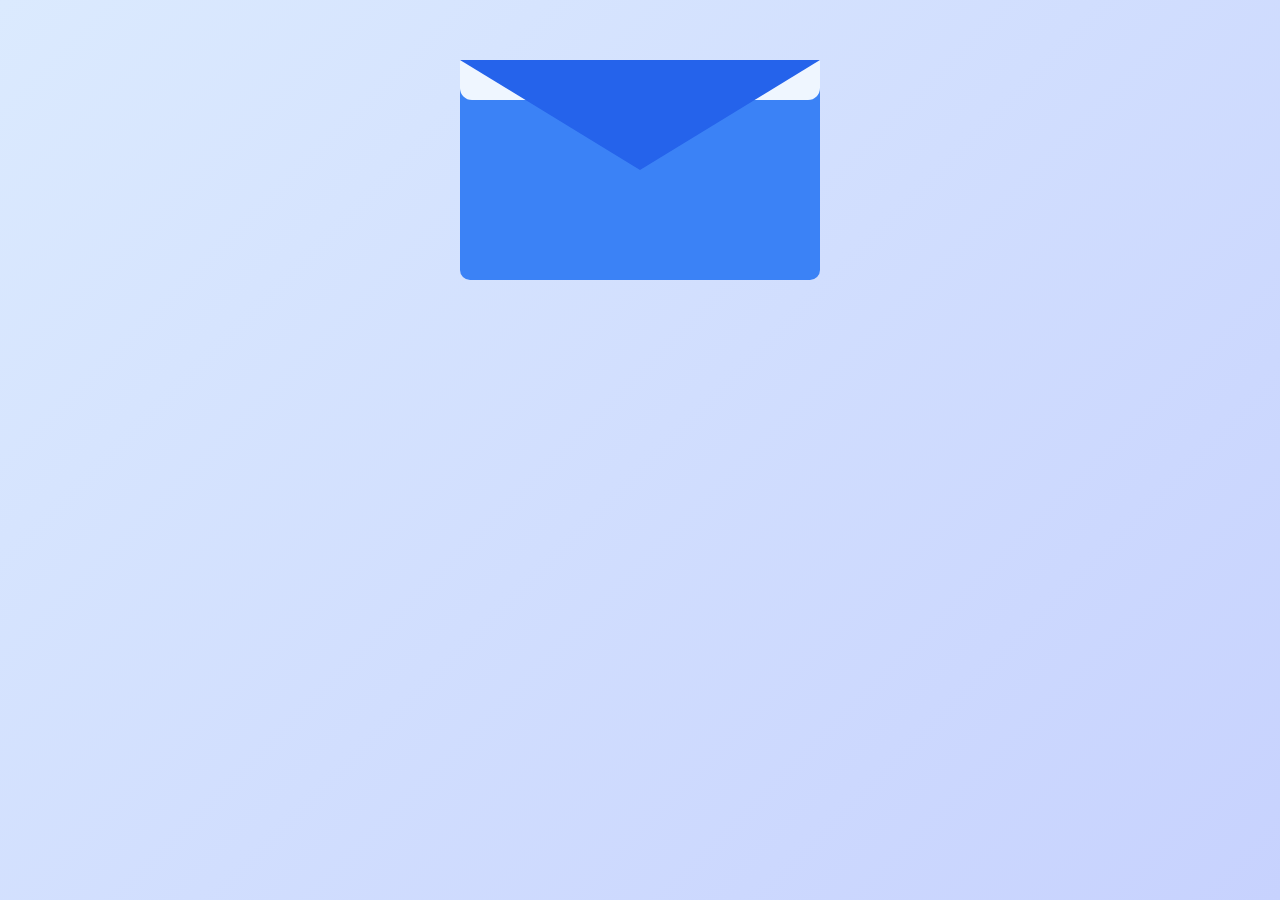
<file: index.html>
<!DOCTYPE html>
<html lang="pt-BR">
<head>
  <meta charset="UTF-8">
  <meta name="viewport" content="width=device-width, initial-scale=1.0">
  <title>Feliz Aniversário, Cê 💙</title>
  <link rel="stylesheet" href="style.css">
</head>
<body>

  <div class="container">
    <div class="envelope" onclick="abrirCarta()">
      <div class="flap"></div>

      <div class="letter">
        <div class="message">
          <h2>OPERAÇÃO AZUL 💙 — Cê de Ceci</h2>
          <p>Atenção, Chefa <strong>Cecília</strong>.</p>
          <p>Esta não é uma mensagem comum.<br>
          Ela foi autorizada pelo Setor da Amizade e classificada como ultra/mega secreta.</p>
          <p>O objetivo da missão de hoje é simples, mas extremamente importante:<br>
          celebrar você.</p>
          <p>Você, também conhecida no meio investigativo como Cê de Ceci, 23 anos, biomédica formada pela UFPE, dona de um cachorrinho incrivelmente fofo e carinhoso, leitora dedicada e especialista em manhwas… e, segundo relatórios altamente confiáveis da equipe da MV, a melhor amiga que alguém poderia ter.</p>
          <p>Durante nossas investigações, descobrimos algo curioso:<br>
          onde você está, sempre aparece risada, apoio, conversa boa e amizade de verdade.</p>
          <p>Coincidência?<br>
          Nossos analistas dizem que não.</p>
          <p>Por isso, hoje abrimos um arquivo especial: Operação Azul.<br>
          Uma missão preparada por quem tem a sorte de fazer parte do seu círculo.</p>
          <p>O objetivo não é prender suspeitos, analisar evidências ou resolver mistérios.<br>
          A missão de hoje é te lembrar do quanto você é especial para todos nós.</p>
          <p>Que esse novo ciclo venha cheio de conquistas, histórias boas, momentos felizes, muitas leituras incríveis, muitos capítulos novos — tanto nos manhwas quanto na sua própria história — e claro, muitos momentos com quem gosta de você.</p>
          <p><strong>Cecília</strong>, oficialmente registramos nos arquivos da amizade:<br>
          você é uma das melhores descobertas dessa equipe.</p>
          <p><strong>Feliz aniversário, Chefa.</strong></p>
          <p class="assinatura">Assinado:<br>Seu time de espiões da amizade</p>
        </div>
      </div>
    </div>
  </div>

  <!-- Container de Confetes -->
  <div class="confetti-container"></div>

<script src="script.js"></script>
</body>
</html>
</file>
<file: style.css>
html {
  margin: 0;
  padding: 0;
}

body {
  margin: 0;
  padding: 60px 20px;
  box-sizing: border-box;
  min-height: 100vh;
  display: flex;
  justify-content: center;
  align-items: flex-start;
  background: linear-gradient(135deg, #dbeafe, #c7d2fe);
  font-family: 'Segoe UI', sans-serif;
}

.container {
  perspective: 1000px;
}

.envelope {
  position: relative;
  width: 360px;
  height: 220px;
  background: #3b82f6;
  border-radius: 10px;
  cursor: pointer;
  transition: 0.6s;
  overflow: visible;
}

/* Tampa do envelope */
.flap {
  position: absolute;
  top: 0;
  width: 100%;
  height: 100%;
  background: #2563eb;
  clip-path: polygon(0 0, 50% 50%, 100% 0);
  transition: transform 0.6s ease;
  transform-origin: top;
  z-index: 3;
}

/* Carta azul */
.letter {
  position: absolute;
  top: 0;
  left: 0;
  width: 100%;
  height: 0;
  background: #eff6ff;
  border-radius: 0 0 12px 12px;
  padding: 20px;
  box-sizing: border-box;
  overflow: hidden;
  transition: height 0.6s ease;
  text-align: left;
  z-index: 2;
}

/* Flutuação do envelope antes de abrir */
@keyframes floatEnvelope {
  0%, 100% { transform: translateY(0); }
  50%       { transform: translateY(-8px); }
}

.envelope:not(.open) {
  animation: floatEnvelope 3s ease-in-out infinite;
}

.envelope:not(.open):hover {
  box-shadow: 0 14px 40px rgba(37, 99, 235, 0.5);
  filter: brightness(1.08);
}

/* Conteúdo da mensagem */
.message > * {
  opacity: 0;
}

/* Entrada escalonada dos elementos */
@keyframes slideInLeft {
  from { opacity: 0; transform: translateX(-14px); }
  to   { opacity: 1; transform: translateX(0); }
}

@keyframes titleEnter {
  from { opacity: 0; transform: scale(0.85) translateY(-6px); }
  to   { opacity: 1; transform: scale(1)   translateY(0); }
}

.envelope.open .message > * {
  animation: slideInLeft 0.45s ease forwards;
}

.envelope.open .message > h2 {
  animation: titleEnter 0.5s ease forwards;
}

.envelope.open .message > *:nth-child(1)  { animation-delay: 0.60s; }
.envelope.open .message > *:nth-child(2)  { animation-delay: 0.72s; }
.envelope.open .message > *:nth-child(3)  { animation-delay: 0.84s; }
.envelope.open .message > *:nth-child(4)  { animation-delay: 0.96s; }
.envelope.open .message > *:nth-child(5)  { animation-delay: 1.08s; }
.envelope.open .message > *:nth-child(6)  { animation-delay: 1.20s; }
.envelope.open .message > *:nth-child(7)  { animation-delay: 1.32s; }
.envelope.open .message > *:nth-child(8)  { animation-delay: 1.44s; }
.envelope.open .message > *:nth-child(9)  { animation-delay: 1.56s; }
.envelope.open .message > *:nth-child(10) { animation-delay: 1.68s; }
.envelope.open .message > *:nth-child(11) { animation-delay: 1.80s; }
.envelope.open .message > *:nth-child(12) { animation-delay: 1.92s; }
.envelope.open .message > *:nth-child(13) { animation-delay: 2.04s; }

/* Quando abrir */
.envelope.open .flap {
  transform: rotateX(180deg);
  z-index: 1;
}

.envelope.open .letter {
  height: 750px;
  overflow-y: auto;
}

h2 {
  color: #1d4ed8;
  margin-bottom: 10px;
  font-size: 15px;
}

p {
  font-size: 14px;
  color: #555;
  line-height: 1.5;
}

.assinatura {
  margin-top: 15px;
  font-weight: bold;
  color: #1e40af;
}

/* ========================= */
/* 🎉 CONFETES FOFINHOS */
/* ========================= */

.confetti-container {
  position: fixed;
  top: 0;
  left: 0;
  width: 100%;
  height: 100%;
  pointer-events: none;
  overflow: hidden;
  z-index: 999;
}

.confetti {
  position: absolute;
  width: 8px;
  height: 8px;
  border-radius: 50%; /* bolinhas */
  opacity: 0.9;
  animation: cair linear forwards;
}

@keyframes cair {
  0% {
    transform: translateY(-10px) scale(1);
  }
  100% {
    transform: translateY(100vh) scale(0.8);
  }
}
</file>
